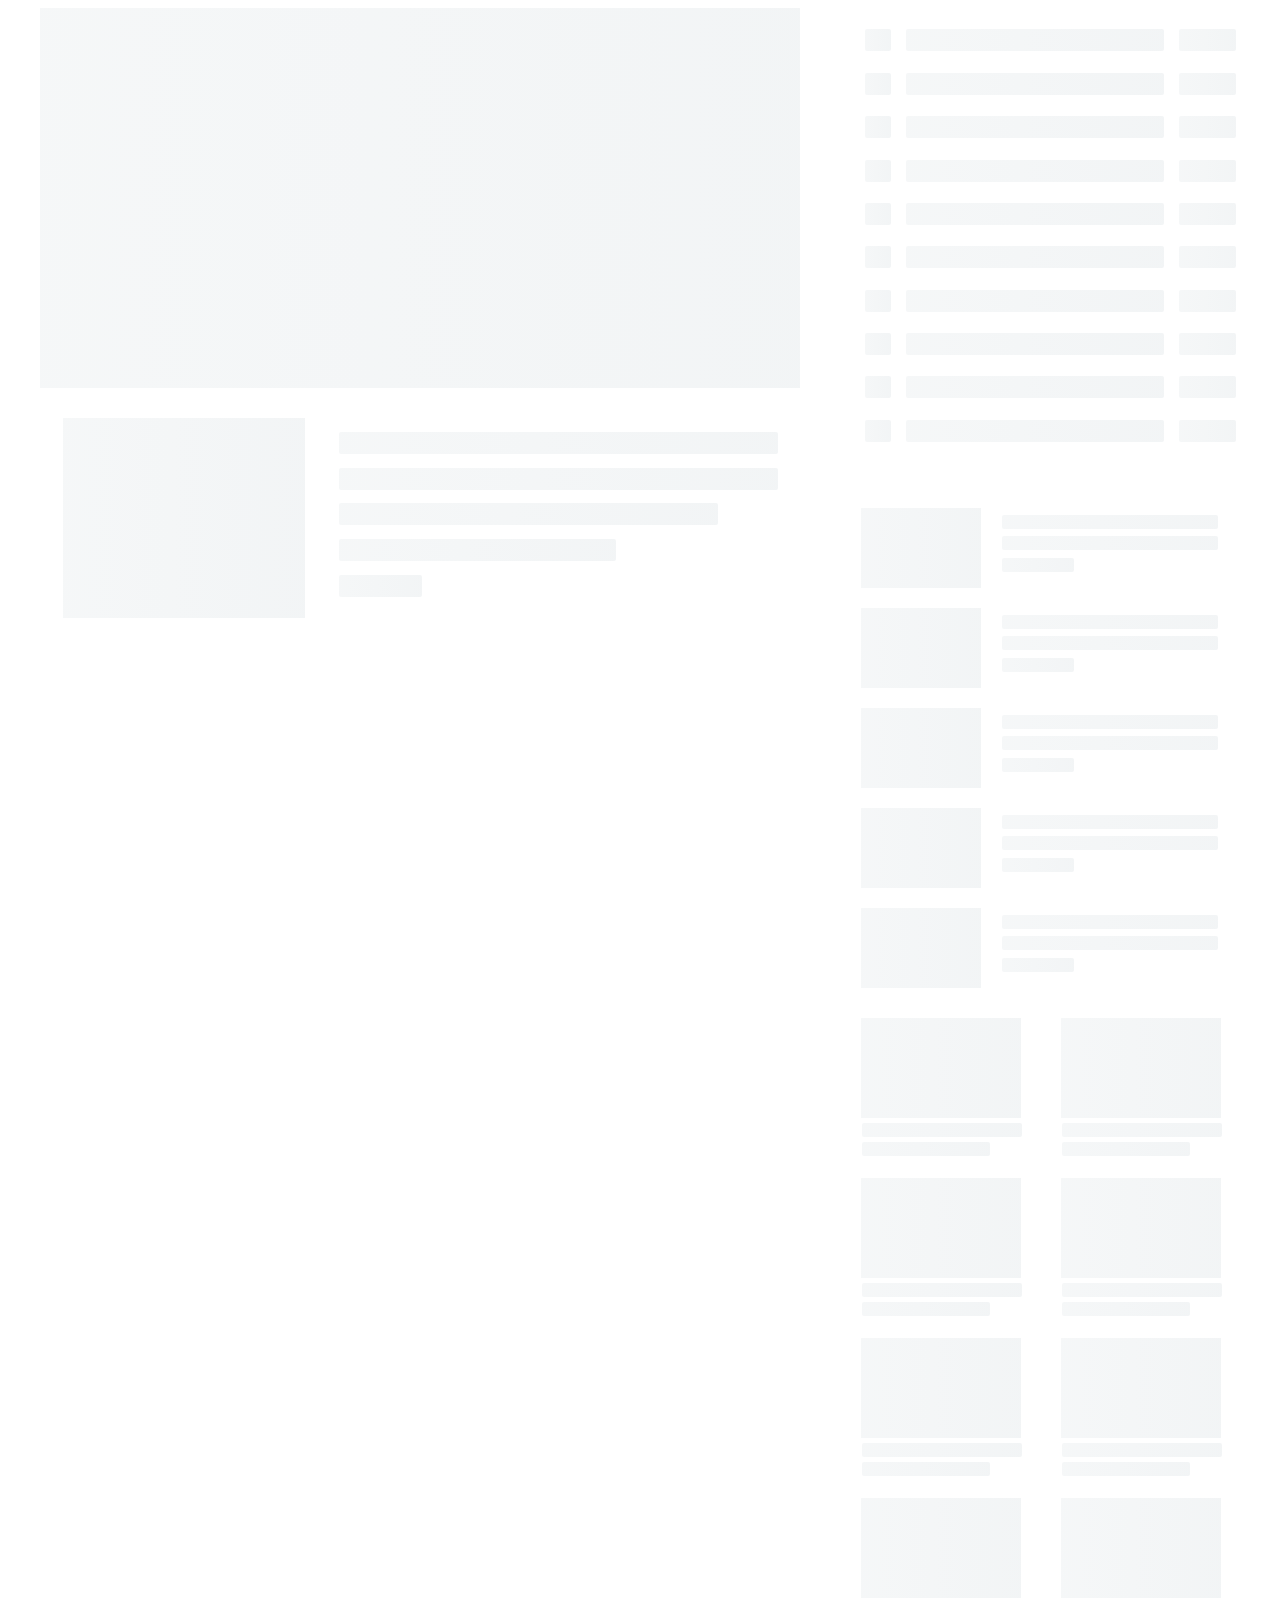
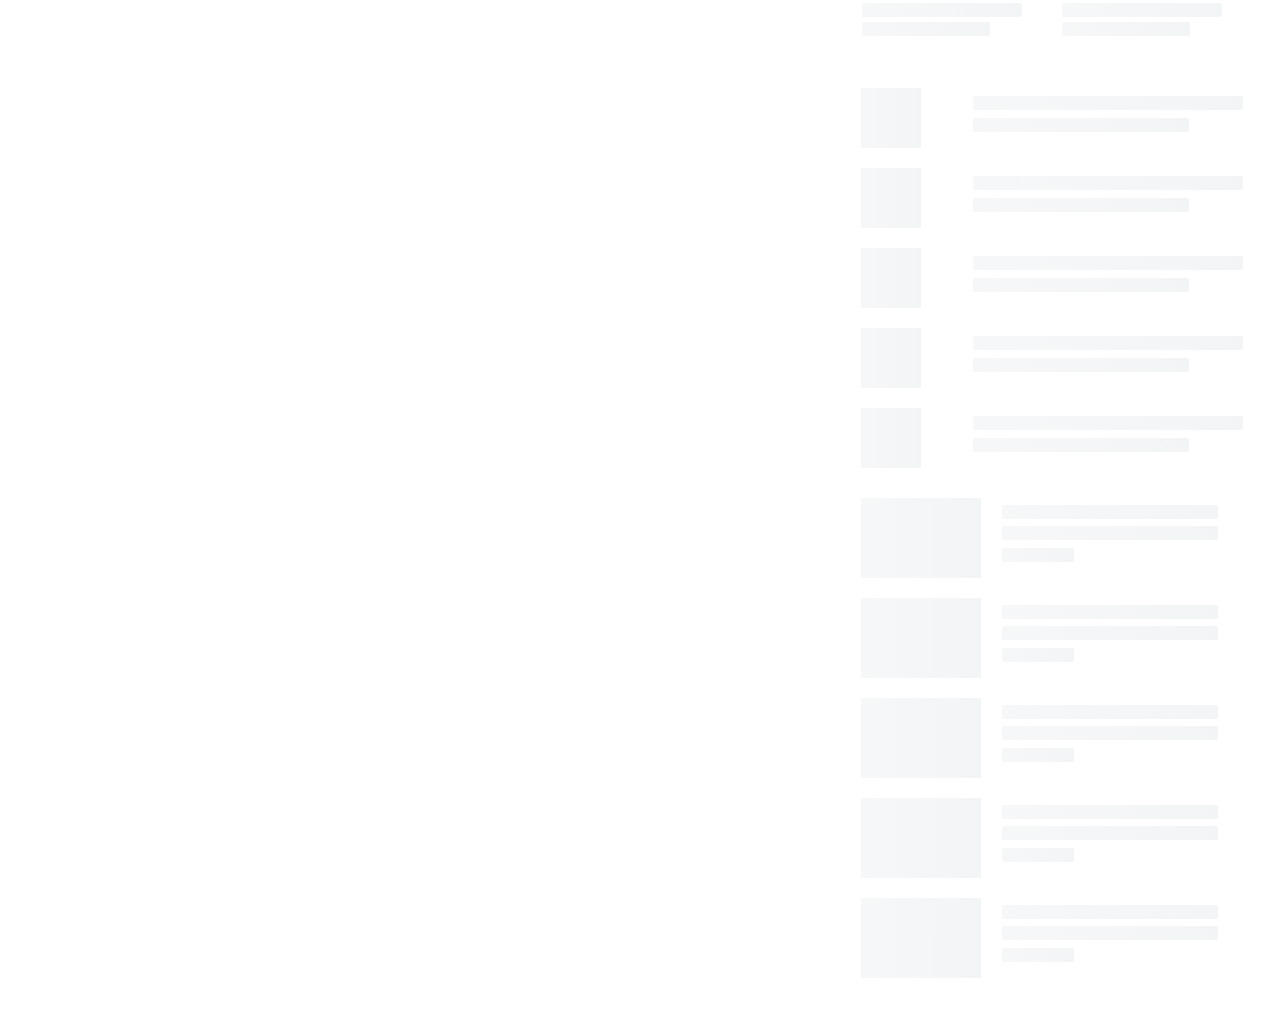
<file: src/assest/html/index.html>
<!DOCTYPE html>
<html lang="en">
<head>
  <meta charset="UTF-8">
  <title>SkeletonScreen</title>
  <link rel="stylesheet" href="./../css/index.css">
</head>
<body>
<div class="root">
  <div class="ss-container">
    <div class="ss-container-left">
      <div class="ss-slider animation"></div>
      <div class="ss-list">
        <div class="ss-list__item">
          <div class="ss-item__left animation"></div>
          <div class="ss-item__right">
            <p class="loading-block animation" style=" width: 95%"></p>
            <p class="loading-block animation " style=" width: 95%" ></p>
            <p class="loading-block animation" style=" width: 82%"></p>
            <p class="loading-block animation" style=" width: 60%"></p>
            <p class="loading-block animation" style=" width: 18%"></p>
          </div>
        </div>
      </div>
    </div>
    <div class="ss-container-right">
      <div class="ss-loading-box ss-hot-word">
        <p class="loading">
          <span class="loading-block animation" style=" width: 7%"></span>
          <span class="loading-block animation" style=" width: 68%"></span>
          <span class="loading-block animation" style=" width: 15%"></span>
        </p>
        <p class="loading">
          <span class="loading-block animation" style=" width: 7%"></span>
          <span class="loading-block animation" style=" width: 68%"></span>
          <span class="loading-block animation" style=" width: 15%"></span>
        </p>
        <p class="loading">
          <span class="loading-block animation" style=" width: 7%"></span>
          <span class="loading-block animation" style=" width: 68%"></span>
          <span class="loading-block animation" style=" width: 15%"></span>
        </p>
        <p class="loading">
          <span class="loading-block animation" style=" width: 7%"></span>
          <span class="loading-block animation" style=" width: 68%"></span>
          <span class="loading-block animation" style=" width: 15%"></span>
        </p>
        <p class="loading">
          <span class="loading-block animation" style=" width: 7%"></span>
          <span class="loading-block animation" style=" width: 68%"></span>
          <span class="loading-block animation" style=" width: 15%"></span>
        </p>
        <p class="loading">
          <span class="loading-block animation" style=" width: 7%"></span>
          <span class="loading-block animation" style=" width: 68%"></span>
          <span class="loading-block animation" style=" width: 15%"></span>
        </p>
        <p class="loading">
          <span class="loading-block animation" style=" width: 7%"></span>
          <span class="loading-block animation" style=" width: 68%"></span>
          <span class="loading-block animation" style=" width: 15%"></span>
        </p>
        <p class="loading">
          <span class="loading-block animation" style=" width: 7%"></span>
          <span class="loading-block animation" style=" width: 68%"></span>
          <span class="loading-block animation" style=" width: 15%"></span>
        </p>
        <p class="loading">
          <span class="loading-block animation" style=" width: 7%"></span>
          <span class="loading-block animation" style=" width: 68%"></span>
          <span class="loading-block animation" style=" width: 15%"></span>
        </p>
        <p class="loading">
          <span class="loading-block animation" style=" width: 7%"></span>
          <span class="loading-block animation" style=" width: 68%"></span>
          <span class="loading-block animation" style=" width: 15%"></span>
        </p>
      </div>
      <div class="ss-loading-box ss-edit">
        <div class="ss-edit__item">
          <div class="ss-edit-left animation"></div>
          <div class="ss-edit-right">
            <p class="loading-block-small animation" style=" width: 90%"></p>
            <p class="loading-block-small animation" style=" width: 90%"></p>
            <p class="loading-block-small animation" style=" width: 30%"></p>
          </div>
        </div>
        <div class="ss-edit__item">
          <div class="ss-edit-left animation"></div>
          <div class="ss-edit-right">
            <p class="loading-block-small animation" style=" width: 90%"></p>
            <p class="loading-block-small animation" style=" width: 90%"></p>
            <p class="loading-block-small animation" style=" width: 30%"></p>
          </div>
        </div>
        <div class="ss-edit__item">
          <div class="ss-edit-left animation"></div>
          <div class="ss-edit-right">
            <p class="loading-block-small animation" style=" width: 90%"></p>
            <p class="loading-block-small animation" style=" width: 90%"></p>
            <p class="loading-block-small animation" style=" width: 30%"></p>
          </div>
        </div>
        <div class="ss-edit__item">
          <div class="ss-edit-left animation"></div>
          <div class="ss-edit-right">
            <p class="loading-block-small animation" style=" width: 90%"></p>
            <p class="loading-block-small animation" style=" width: 90%"></p>
            <p class="loading-block-small animation" style=" width: 30%"></p>
          </div>
        </div>
        <div class="ss-edit__item">
          <div class="ss-edit-left animation"></div>
          <div class="ss-edit-right">
            <p class="loading-block-small animation" style=" width: 90%"></p>
            <p class="loading-block-small animation" style=" width: 90%"></p>
            <p class="loading-block-small animation" style=" width: 30%"></p>
          </div>
        </div>
      </div>
      <div class="ss-loading-box ss-product">
        <div class="ss-product__item">
            <div class="ss-product-top animation"></div>
            <div class="ss-product-bottom">
              <p class="loading-block-small animation" style=" width: 100%"></p>
              <p class="loading-block-small animation" style=" width: 80%"></p>
            </div>
        </div>
        <div class="ss-product__item">
          <div class="ss-product-top animation"></div>
          <div class="ss-product-bottom">
            <p class="loading-block-small animation" style=" width: 100%"></p>
            <p class="loading-block-small animation" style=" width: 80%"></p>
          </div>
        </div>
        <div class="ss-product__item">
          <div class="ss-product-top animation"></div>
          <div class="ss-product-bottom">
            <p class="loading-block-small animation" style=" width: 100%"></p>
            <p class="loading-block-small animation" style=" width: 80%"></p>
          </div>
        </div>
        <div class="ss-product__item">
          <div class="ss-product-top animation"></div>
          <div class="ss-product-bottom">
            <p class="loading-block-small animation" style=" width: 100%"></p>
            <p class="loading-block-small animation" style=" width: 80%"></p>
          </div>
        </div>
        <div class="ss-product__item">
          <div class="ss-product-top animation"></div>
          <div class="ss-product-bottom">
            <p class="loading-block-small animation" style=" width: 100%"></p>
            <p class="loading-block-small animation" style=" width: 80%"></p>
          </div>
        </div>
        <div class="ss-product__item">
          <div class="ss-product-top animation"></div>
          <div class="ss-product-bottom">
            <p class="loading-block-small animation" style=" width: 100%"></p>
            <p class="loading-block-small animation" style=" width: 80%"></p>
          </div>
        </div>
        <div class="ss-product__item">
          <div class="ss-product-top animation"></div>
          <div class="ss-product-bottom">
            <p class="loading-block-small animation" style=" width: 100%"></p>
            <p class="loading-block-small animation" style=" width: 80%"></p>
          </div>
        </div>
        <div class="ss-product__item">
          <div class="ss-product-top animation"></div>
          <div class="ss-product-bottom">
            <p class="loading-block-small animation" style=" width: 100%"></p>
            <p class="loading-block-small animation" style=" width: 80%"></p>
          </div>
        </div>
      </div>
      <div class="ss-loading-box ss-article">
        <div class="ss-article__item">
          <div class="ss-article-left animation"></div>
          <div class="ss-article-right">
            <p class="loading-block-small animation" style=" width: 100%"></p>
            <p class="loading-block-small animation" style=" width: 80%"></p>
          </div>
        </div>
        <div class="ss-article__item">
          <div class="ss-article-left animation"></div>
          <div class="ss-article-right">
            <p class="loading-block-small animation" style=" width: 100%"></p>
            <p class="loading-block-small animation" style=" width: 80%"></p>
          </div>
        </div>
        <div class="ss-article__item">
          <div class="ss-article-left animation"></div>
          <div class="ss-article-right">
            <p class="loading-block-small animation" style=" width: 100%"></p>
            <p class="loading-block-small animation" style=" width: 80%"></p>
          </div>
        </div>
        <div class="ss-article__item">
          <div class="ss-article-left animation"></div>
          <div class="ss-article-right">
            <p class="loading-block-small animation" style=" width: 100%"></p>
            <p class="loading-block-small animation" style=" width: 80%"></p>
          </div>
        </div>
        <div class="ss-article__item">
          <div class="ss-article-left animation"></div>
          <div class="ss-article-right">
            <p class="loading-block-small animation" style=" width: 100%"></p>
            <p class="loading-block-small animation" style=" width: 80%"></p>
          </div>
        </div>
      </div>
      <div class="ss-loading-box ss-video">
        <div class="ss-edit__item">
          <div class="ss-edit-left animation"></div>
          <div class="ss-edit-right">
            <p class="loading-block-small animation" style=" width: 90%"></p>
            <p class="loading-block-small animation" style=" width: 90%"></p>
            <p class="loading-block-small animation" style=" width: 30%"></p>
          </div>
        </div>
        <div class="ss-edit__item">
          <div class="ss-edit-left animation"></div>
          <div class="ss-edit-right">
            <p class="loading-block-small animation" style=" width: 90%"></p>
            <p class="loading-block-small animation" style=" width: 90%"></p>
            <p class="loading-block-small animation" style=" width: 30%"></p>
          </div>
        </div>
        <div class="ss-edit__item">
          <div class="ss-edit-left animation"></div>
          <div class="ss-edit-right">
            <p class="loading-block-small animation" style=" width: 90%"></p>
            <p class="loading-block-small animation" style=" width: 90%"></p>
            <p class="loading-block-small animation" style=" width: 30%"></p>
          </div>
        </div>
        <div class="ss-edit__item">
          <div class="ss-edit-left animation"></div>
          <div class="ss-edit-right">
            <p class="loading-block-small animation" style=" width: 90%"></p>
            <p class="loading-block-small animation" style=" width: 90%"></p>
            <p class="loading-block-small animation" style=" width: 30%"></p>
          </div>
        </div>
        <div class="ss-edit__item">
          <div class="ss-edit-left animation"></div>
          <div class="ss-edit-right">
            <p class="loading-block-small animation" style=" width: 90%"></p>
            <p class="loading-block-small animation" style=" width: 90%"></p>
            <p class="loading-block-small animation" style=" width: 30%"></p>
          </div>
        </div>
      </div>
    </div>
  </div>
</div>
</body>
</html>
</file>
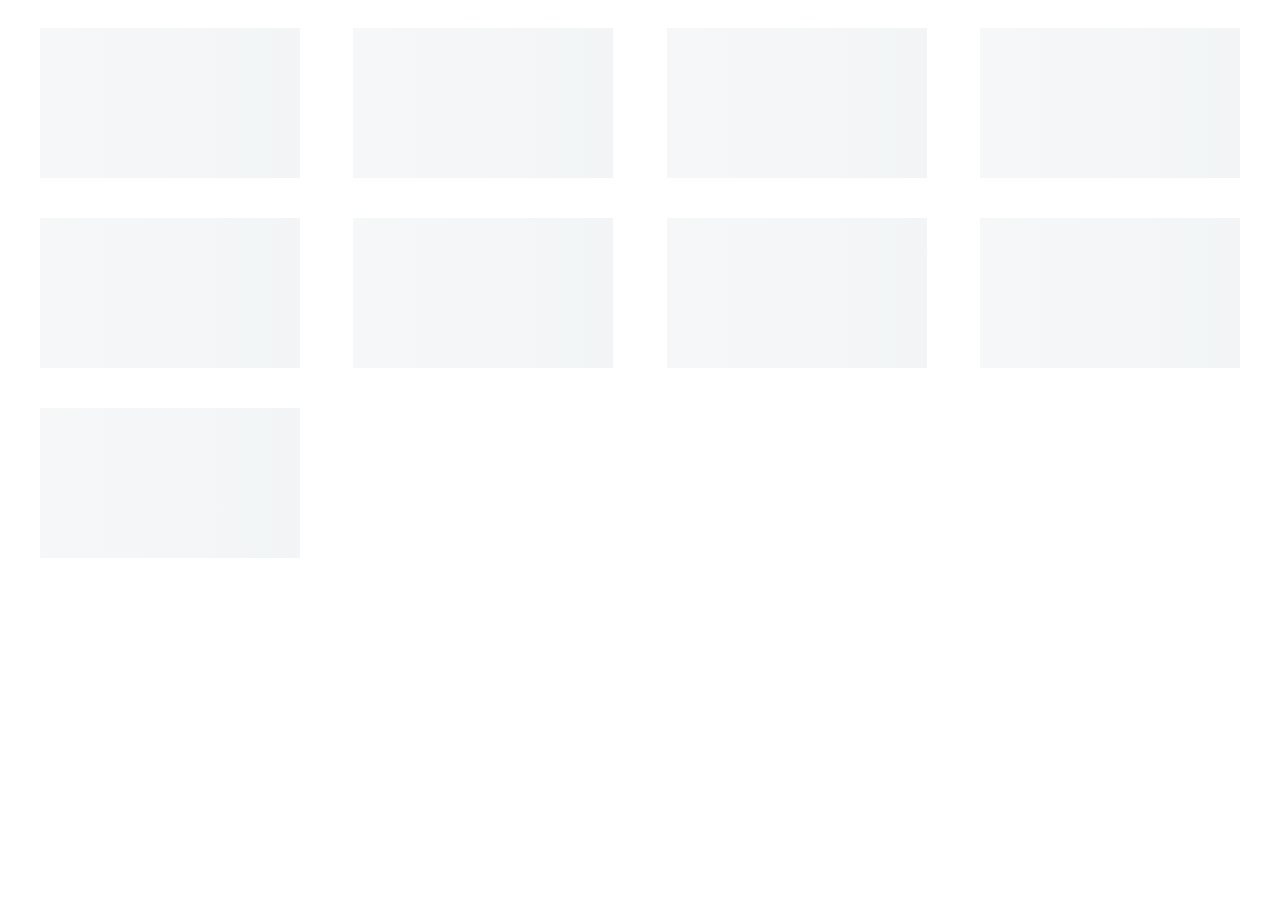
<file: src/assest/html/channel.html>
<!DOCTYPE html>
<html lang="en">
<head>
  <meta charset="UTF-8">
  <title>channel</title>
  <link rel="stylesheet" href="./../css/index.css">
</head>
<body>
<div class="root">
  <div class="ss-container">
    <div class="ss-channel__item animation"></div>
    <div class="ss-channel__item animation"></div>
    <div class="ss-channel__item animation"></div>
    <div class="ss-channel__item animation"></div>
    <div class="ss-channel__item animation"></div>
    <div class="ss-channel__item animation"></div>
    <div class="ss-channel__item animation"></div>
    <div class="ss-channel__item animation"></div>
    <div class="ss-channel__item animation"></div>
  </div>
</div>
</body>
</html>
</file>
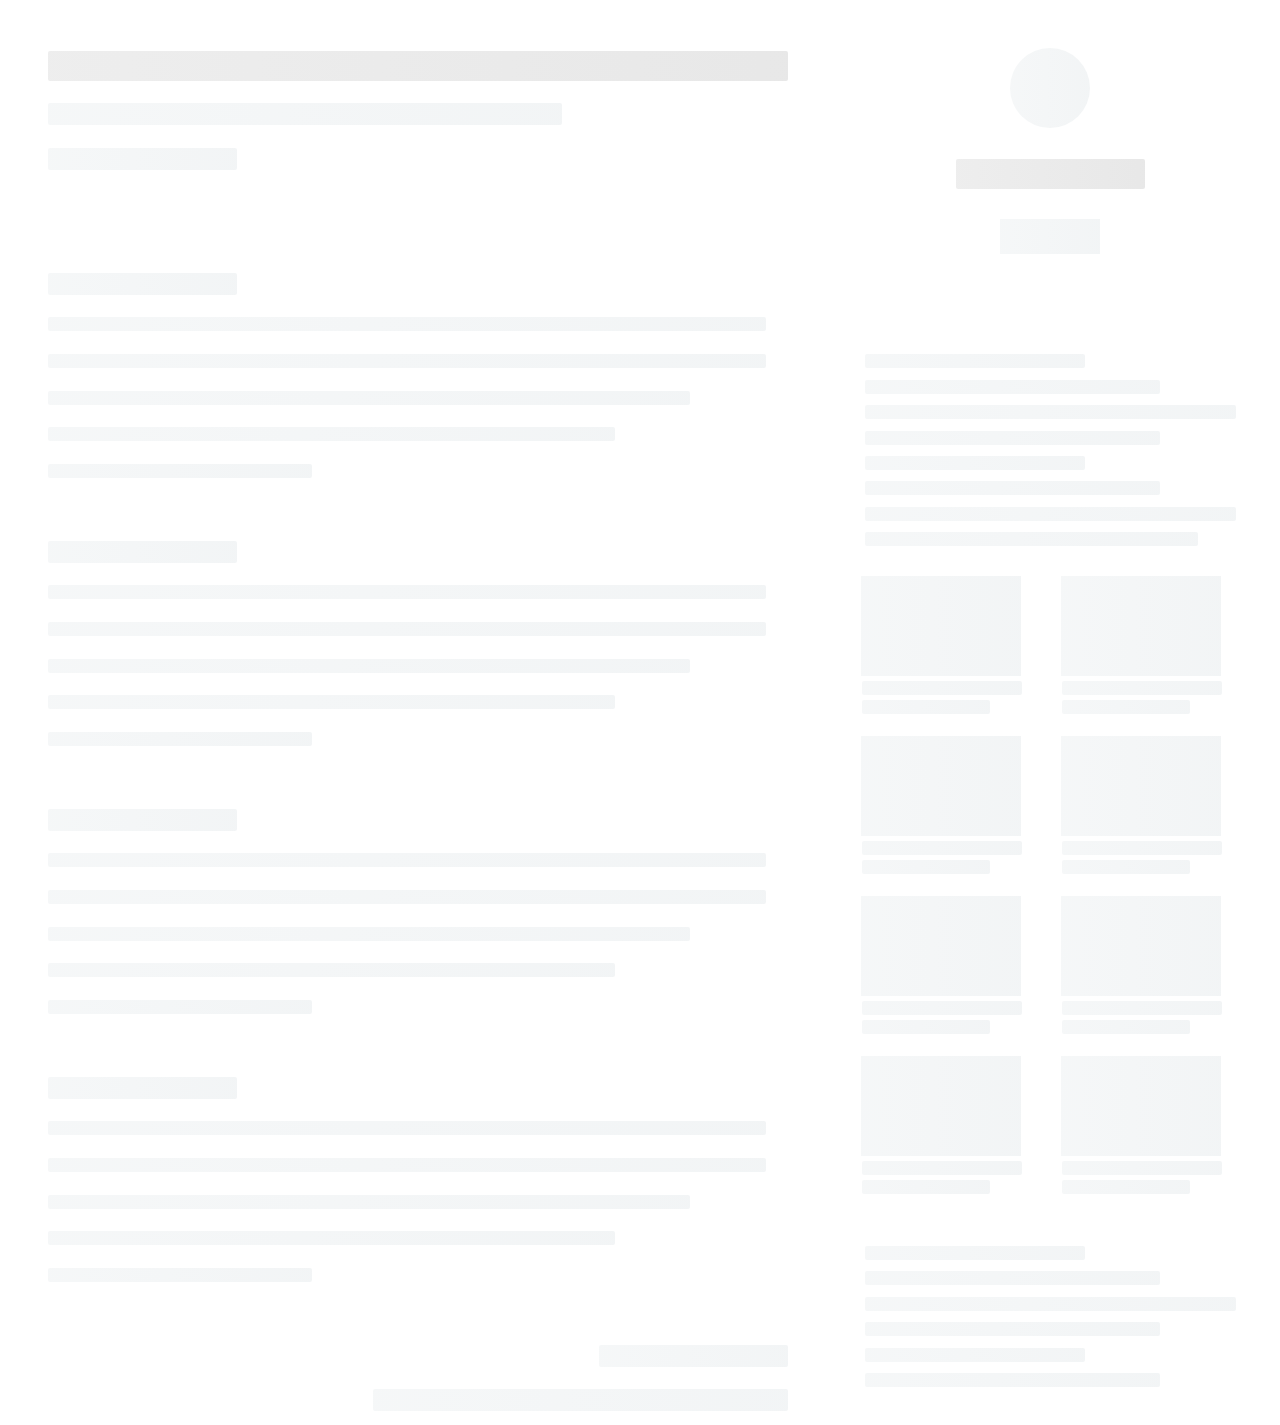
<file: src/assest/html/news-detail.html>
<!DOCTYPE html>
<html lang="en">
<head>
  <meta charset="UTF-8">
  <title>news-detail</title>
  <link rel="stylesheet" href="./../css/index.css">
</head>
<body>
<div class="root">
  <div class="ss-container">
    <div class="ss-container-left">
      <div class="ss-article-title">
        <p class="loading-block-title animation-title"></p>
        <p class="loading-block animation" style="width: 68%"></p>
        <p class="loading-block animation" style="width:25%"></p>
      </div>
      <div class="ss-article-con">
        <div class="ss-article-section">
          <p class="loading-block animation" style="width:25%"></p>
          <p class="loading-block-small animation" style="width:95%"></p>
          <p class="loading-block-small animation" style="width:95%"></p>
          <p class="loading-block-small animation" style="width:85%"></p>
          <p class="loading-block-small animation" style="width:75%"></p>
          <p class="loading-block-small animation" style="width:35%"></p>
        </div>
        <div class="ss-article-section">
          <p class="loading-block animation" style="width:25%"></p>
          <p class="loading-block-small animation" style="width:95%"></p>
          <p class="loading-block-small animation" style="width:95%"></p>
          <p class="loading-block-small animation" style="width:85%"></p>
          <p class="loading-block-small animation" style="width:75%"></p>
          <p class="loading-block-small animation" style="width:35%"></p>
        </div>
        <div class="ss-article-section">
          <p class="loading-block animation" style="width:25%"></p>
          <p class="loading-block-small animation" style="width:95%"></p>
          <p class="loading-block-small animation" style="width:95%"></p>
          <p class="loading-block-small animation" style="width:85%"></p>
          <p class="loading-block-small animation" style="width:75%"></p>
          <p class="loading-block-small animation" style="width:35%"></p>
        </div>
        <div class="ss-article-section">
          <p class="loading-block  animation" style="width:25%"></p>
          <p class="loading-block-small animation" style="width:95%"></p>
          <p class="loading-block-small animation" style="width:95%"></p>
          <p class="loading-block-small animation" style="width:85%"></p>
          <p class="loading-block-small animation" style="width:75%"></p>
          <p class="loading-block-small animation" style="width:35%"></p>
        </div>
      </div>
      <div class="ss-article-footer">
        <p class="loading-block animation" style="width: 25%"></p>
        <p class="loading-block animation" style="width:55%"></p>
      </div>
    </div>
    <div class="ss-container-right">
      <div class="ss-loading-box ss-publisher">
          <div class="ss-publisher-pic animation"></div>
          <p class="loading-block-title animation-title" style="width:50%"></p>
          <p class="ss-button animation"></p>
      </div>
      <div class="ss-loading-box ss-news">
          <p class="loading-block-small animation" style="width:58%"> </p>
          <p class="loading-block-small animation" style="width:78%"> </p>
          <p class="loading-block-small animation" style="width:98%"> </p>
          <p class="loading-block-small animation" style="width:78%"> </p>
          <p class="loading-block-small animation" style="width:58%"> </p>
          <p class="loading-block-small animation" style="width:78%"> </p>
          <p class="loading-block-small animation" style="width:98%"> </p>
          <p class="loading-block-small animation" style="width:88%"> </p>
      </div>
      <div class="ss-loading-box ss-product">
        <div class="ss-product__item">
          <div class="ss-product-top animation"></div>
          <div class="ss-product-bottom">
            <p class="loading-block-small animation" style=" width: 100%"></p>
            <p class="loading-block-small animation" style=" width: 80%"></p>
          </div>
        </div>
        <div class="ss-product__item">
          <div class="ss-product-top animation"></div>
          <div class="ss-product-bottom">
            <p class="loading-block-small animation" style=" width: 100%"></p>
            <p class="loading-block-small animation" style=" width: 80%"></p>
          </div>
        </div>
        <div class="ss-product__item">
          <div class="ss-product-top animation"></div>
          <div class="ss-product-bottom">
            <p class="loading-block-small animation" style=" width: 100%"></p>
            <p class="loading-block-small animation" style=" width: 80%"></p>
          </div>
        </div>
        <div class="ss-product__item">
          <div class="ss-product-top animation"></div>
          <div class="ss-product-bottom">
            <p class="loading-block-small animation" style=" width: 100%"></p>
            <p class="loading-block-small animation" style=" width: 80%"></p>
          </div>
        </div>
        <div class="ss-product__item">
          <div class="ss-product-top animation"></div>
          <div class="ss-product-bottom">
            <p class="loading-block-small animation" style=" width: 100%"></p>
            <p class="loading-block-small animation" style=" width: 80%"></p>
          </div>
        </div>
        <div class="ss-product__item">
          <div class="ss-product-top animation"></div>
          <div class="ss-product-bottom">
            <p class="loading-block-small animation" style=" width: 100%"></p>
            <p class="loading-block-small animation" style=" width: 80%"></p>
          </div>
        </div>
        <div class="ss-product__item">
          <div class="ss-product-top animation"></div>
          <div class="ss-product-bottom">
            <p class="loading-block-small animation" style=" width: 100%"></p>
            <p class="loading-block-small animation" style=" width: 80%"></p>
          </div>
        </div>
        <div class="ss-product__item">
          <div class="ss-product-top animation"></div>
          <div class="ss-product-bottom">
            <p class="loading-block-small animation" style=" width: 100%"></p>
            <p class="loading-block-small animation" style=" width: 80%"></p>
          </div>
        </div>
      </div>
      <div class="ss-loading-box ss-news">
        <p class="loading-block-small animation" style="width:58%"> </p>
        <p class="loading-block-small animation" style="width:78%"> </p>
        <p class="loading-block-small animation" style="width:98%"> </p>
        <p class="loading-block-small animation" style="width:78%"> </p>
        <p class="loading-block-small animation" style="width:58%"> </p>
        <p class="loading-block-small animation" style="width:78%"> </p>
      </div>
    </div>
  </div>
</div>
</body>
</html>
</file>
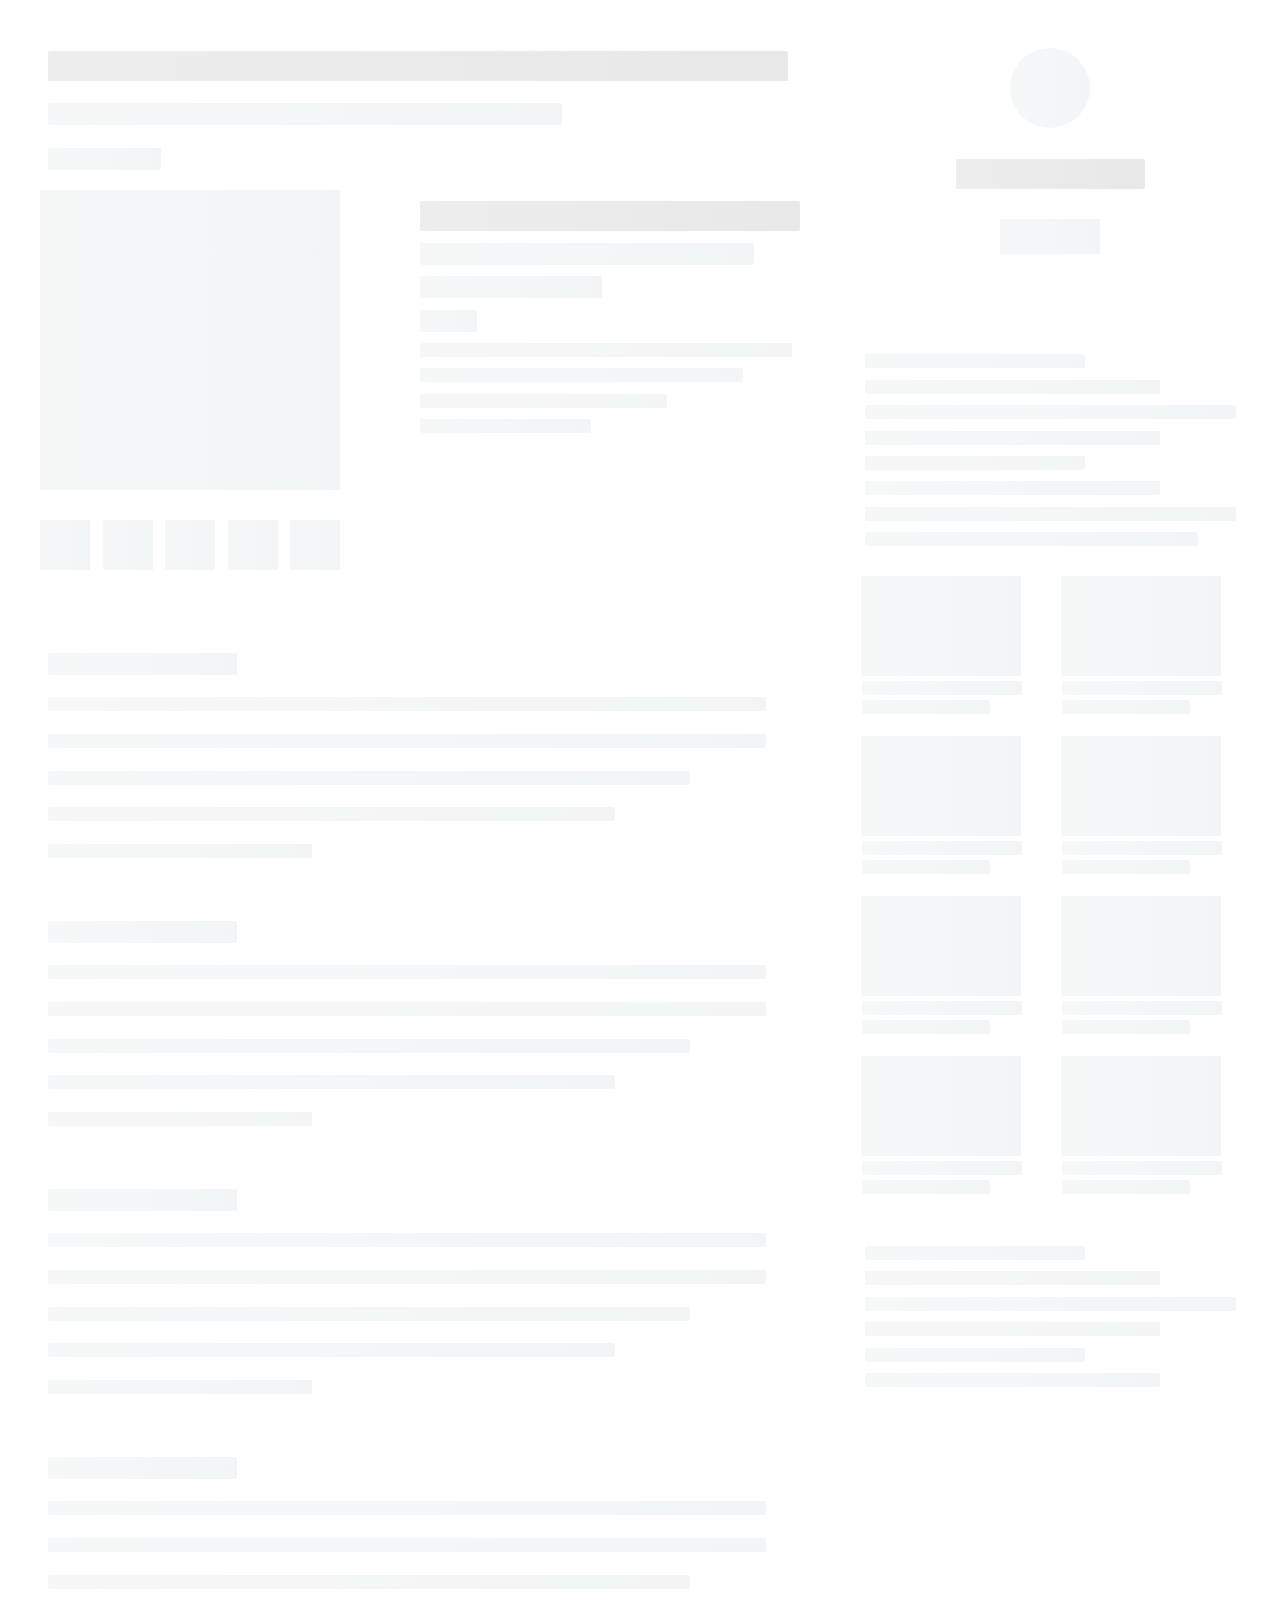
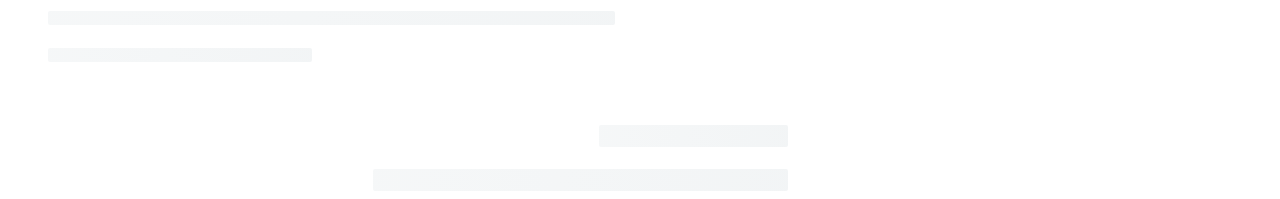
<file: src/assest/html/product-detail.html>
<!DOCTYPE html>
<html lang="en">
<head>
  <meta charset="UTF-8">
  <title>product-detail</title>
  <link rel="stylesheet" href="./../css/index.css">
</head>
<body>
<div class="root">
  <div class="ss-container">
    <div class="ss-container-left">
      <div class="ss-article-title">
        <p class="loading-block-title animation-title"></p>
        <p class="loading-block animation" style="width: 68%"></p>
        <p class="loading-block animation" style="width:15%"></p>
      </div>
      <div class="ss-product-info">
        <div class="ss-info-left">
          <div class="ss-img-bg animation"></div>
          <div class="ss-img-sm">
            <div class="ss-img-sm__item animation"></div>
            <div class="ss-img-sm__item animation"></div>
            <div class="ss-img-sm__item animation"></div>
            <div class="ss-img-sm__item animation"></div>
            <div class="ss-img-sm__item animation"></div>
          </div>
        </div>
        <div class="ss-info-right">
          <p class="loading-block-title animation-title" style="width:100%"></p>
          <p class="loading-block animation" style="width: 88%"></p>
          <p class="loading-block animation" style="width: 48%"></p>
          <p class="loading-block animation" style="width:15%"></p>
          <p class="loading-block-small animation" style="width: 98%"></p>
          <p class="loading-block-small animation" style="width:85%"></p>
          <p class="loading-block-small animation" style="width:65%"></p>
          <p class="loading-block-small animation" style="width:45%"></p>
        </div>
      </div>
      <div class="ss-article-con">
        <div class="ss-article-section">
          <p class="loading-block animation" style="width:25%"></p>
          <p class="loading-block-small animation" style="width:95%"></p>
          <p class="loading-block-small animation" style="width:95%"></p>
          <p class="loading-block-small animation" style="width:85%"></p>
          <p class="loading-block-small animation" style="width:75%"></p>
          <p class="loading-block-small animation" style="width:35%"></p>
        </div>
        <div class="ss-article-section">
          <p class="loading-block animation" style="width:25%"></p>
          <p class="loading-block-small animation" style="width:95%"></p>
          <p class="loading-block-small animation" style="width:95%"></p>
          <p class="loading-block-small animation" style="width:85%"></p>
          <p class="loading-block-small animation" style="width:75%"></p>
          <p class="loading-block-small animation" style="width:35%"></p>
        </div>
        <div class="ss-article-section">
          <p class="loading-block animation" style="width:25%"></p>
          <p class="loading-block-small animation" style="width:95%"></p>
          <p class="loading-block-small animation" style="width:95%"></p>
          <p class="loading-block-small animation" style="width:85%"></p>
          <p class="loading-block-small animation" style="width:75%"></p>
          <p class="loading-block-small animation" style="width:35%"></p>
        </div>
        <div class="ss-article-section">
          <p class="loading-block  animation" style="width:25%"></p>
          <p class="loading-block-small animation" style="width:95%"></p>
          <p class="loading-block-small animation" style="width:95%"></p>
          <p class="loading-block-small animation" style="width:85%"></p>
          <p class="loading-block-small animation" style="width:75%"></p>
          <p class="loading-block-small animation" style="width:35%"></p>
        </div>
      </div>
      <div class="ss-article-footer">
        <p class="loading-block animation" style="width: 25%"></p>
        <p class="loading-block animation" style="width:55%"></p>
      </div>
    </div>
    <div class="ss-container-right">
      <div class="ss-loading-box ss-publisher">
        <div class="ss-publisher-pic animation"></div>
        <p class="loading-block-title animation-title" style="width:50%"></p>
        <p class="ss-button animation"></p>
      </div>
      <div class="ss-loading-box ss-news">
        <p class="loading-block-small animation" style="width:58%"> </p>
        <p class="loading-block-small animation" style="width:78%"> </p>
        <p class="loading-block-small animation" style="width:98%"> </p>
        <p class="loading-block-small animation" style="width:78%"> </p>
        <p class="loading-block-small animation" style="width:58%"> </p>
        <p class="loading-block-small animation" style="width:78%"> </p>
        <p class="loading-block-small animation" style="width:98%"> </p>
        <p class="loading-block-small animation" style="width:88%"> </p>
      </div>
      <div class="ss-loading-box ss-product">
        <div class="ss-product__item">
          <div class="ss-product-top animation"></div>
          <div class="ss-product-bottom">
            <p class="loading-block-small animation" style=" width: 100%"></p>
            <p class="loading-block-small animation" style=" width: 80%"></p>
          </div>
        </div>
        <div class="ss-product__item">
          <div class="ss-product-top animation"></div>
          <div class="ss-product-bottom">
            <p class="loading-block-small animation" style=" width: 100%"></p>
            <p class="loading-block-small animation" style=" width: 80%"></p>
          </div>
        </div>
        <div class="ss-product__item">
          <div class="ss-product-top animation"></div>
          <div class="ss-product-bottom">
            <p class="loading-block-small animation" style=" width: 100%"></p>
            <p class="loading-block-small animation" style=" width: 80%"></p>
          </div>
        </div>
        <div class="ss-product__item">
          <div class="ss-product-top animation"></div>
          <div class="ss-product-bottom">
            <p class="loading-block-small animation" style=" width: 100%"></p>
            <p class="loading-block-small animation" style=" width: 80%"></p>
          </div>
        </div>
        <div class="ss-product__item">
          <div class="ss-product-top animation"></div>
          <div class="ss-product-bottom">
            <p class="loading-block-small animation" style=" width: 100%"></p>
            <p class="loading-block-small animation" style=" width: 80%"></p>
          </div>
        </div>
        <div class="ss-product__item">
          <div class="ss-product-top animation"></div>
          <div class="ss-product-bottom">
            <p class="loading-block-small animation" style=" width: 100%"></p>
            <p class="loading-block-small animation" style=" width: 80%"></p>
          </div>
        </div>
        <div class="ss-product__item">
          <div class="ss-product-top animation"></div>
          <div class="ss-product-bottom">
            <p class="loading-block-small animation" style=" width: 100%"></p>
            <p class="loading-block-small animation" style=" width: 80%"></p>
          </div>
        </div>
        <div class="ss-product__item">
          <div class="ss-product-top animation"></div>
          <div class="ss-product-bottom">
            <p class="loading-block-small animation" style=" width: 100%"></p>
            <p class="loading-block-small animation" style=" width: 80%"></p>
          </div>
        </div>
      </div>
      <div class="ss-loading-box ss-news">
        <p class="loading-block-small animation" style="width:58%"> </p>
        <p class="loading-block-small animation" style="width:78%"> </p>
        <p class="loading-block-small animation" style="width:98%"> </p>
        <p class="loading-block-small animation" style="width:78%"> </p>
        <p class="loading-block-small animation" style="width:58%"> </p>
        <p class="loading-block-small animation" style="width:78%"> </p>
      </div>
    </div>
  </div>
</div>
</body>
</html>
</file>
<file: src/assest/css/index.css>
*{
  box-sizing: border-box;
}
p{
  margin:0;
}
.skeleton{
  background-color: #fff;
}
.ss-container{
  width: 1200px;
  height:100%;
  margin:0 auto;
  display: flex;
  flex-wrap: wrap;
  justify-content: space-between;
}
.ss-container-left{
  width:63%;
}
.ss-container-right{
  width:31.6%;
}
.loading-content{
  padding:24px;
}
.loading{
  user-select: none;
  padding:0;
  display: flex;
  justify-content: space-between;
}
.loading-block-small{
  margin: 3% 1% 0;
  height: 14px;
  border-radius:2px;
}
.loading-block{
  margin: 3% 1% 0;
  height: 22px;
  border-radius:2px;
}
.loading-block-title{
  display:block;
  margin: 3% 1% 0;
  height: 30px;
  border-radius:2px;
}
.animation{
  background: linear-gradient(90deg, rgba(207, 216, 220, .2), rgba(207, 216, 220, .4), rgba(207, 216, 220, .2));
  animation: skeleton-loading 1.4s ease infinite;
  background-size: 600% 600%;
}
.animation-title{
  background: linear-gradient(90deg, rgba(168, 168, 168, .2), rgba(168, 168, 168, .4), rgba(168, 168, 168, .2));
  animation: skeleton-loading 1.4s ease infinite;
  background-size: 600% 600%;
}
.ss-slider{
  width:760px;
  height: 380px;
}
.ss-list{
  margin-top:30px;
}
.ss-list__item{
  min-height: 200px;
  margin-bottom:20px;
  display: flex;
  justify-content: space-between;
}
.ss-item__left {
  width: 32%;
  height: 200px;
  margin-left: 3%;
}
.ss-item__right{
  width:61%;
  height: 200px;
  display: inline-flex;
  flex-direction: column;
}
.ss-hot-word{
  min-height: 460px;
}
.ss-hot-word p{
  margin:10px 0;
}
.ss-loading-box{
  margin-bottom: 30px;
}
.ss-edit__item{
  height: 80px;
  display: flex;
  margin-bottom: 20px;
  justify-content: space-between;
}
.ss-edit-left{
  width:120px;
  height: 100%;
}
.ss-edit-right{
  width: 240px;
}
.ss-product{
  display: flex;
  flex-wrap: wrap;
}
.ss-product__item{
  width:160px;
  height: 140px;
  margin-right: 40px;
  margin-bottom: 20px;
}
.ss-product__item:nth-child(2n){
  margin-right: 0;
}
.ss-product-top{
  width:160px;
  height: 100px;
}
.ss-article__item{
  display: flex;
  justify-content: space-between;
  margin-bottom: 20px;
}
.ss-article-left{
  width:60px;
  height: 60px;
}
.ss-article-right{
  width:270px;
}
.ss-article-title{
  padding:20px 0;
}
.ss-article-con{
  display: flex;
  flex-direction: column;
  margin-top: 20px;
}
.ss-center{
  margin:0 auto;
}
.ss-article-section{
  margin-top: 40px;
}
.ss-article-footer{
  display: flex;
  flex-direction: column;
  align-items: flex-end;
  margin-top: 40px;
}
.ss-publisher{
  display: flex;
  flex-direction: column;
  align-items: center;
  padding:40px 0;
}
.ss-publisher-pic{
  width: 80px;
  height: 80px;
  margin-bottom: 20px;
  border-radius: 100%;
}
.ss-button{
  width:100px;
  height: 35px;
  margin:30px 0;
}
.ss-product-info{
  display: flex;
  justify-content: space-between;
}
.ss-info-left{
  width:300px;
}
.ss-info-right{
  width: 380px;
}
.ss-img-bg{
  width: 300px;
  height: 300px;
}
.ss-img-sm{
  display: flex;
  justify-content: space-between;
  margin-top: 30px;
}
.ss-img-sm__item{
  width:50px;
  height: 50px;
}
.ss-channel__item{
  width: 260PX;
  height: 150px;
  padding:35px 20px;
  margin:20px 50px 20px 0;
}
.ss-channel__item:nth-child(4n){
  margin-right: 0;
}
@keyframes skeleton-loading {
  0%,
  100% {
    background-position: 0 50%;
  }
  50% {
    background-position: 100% 50%;
  }
}
</file>
